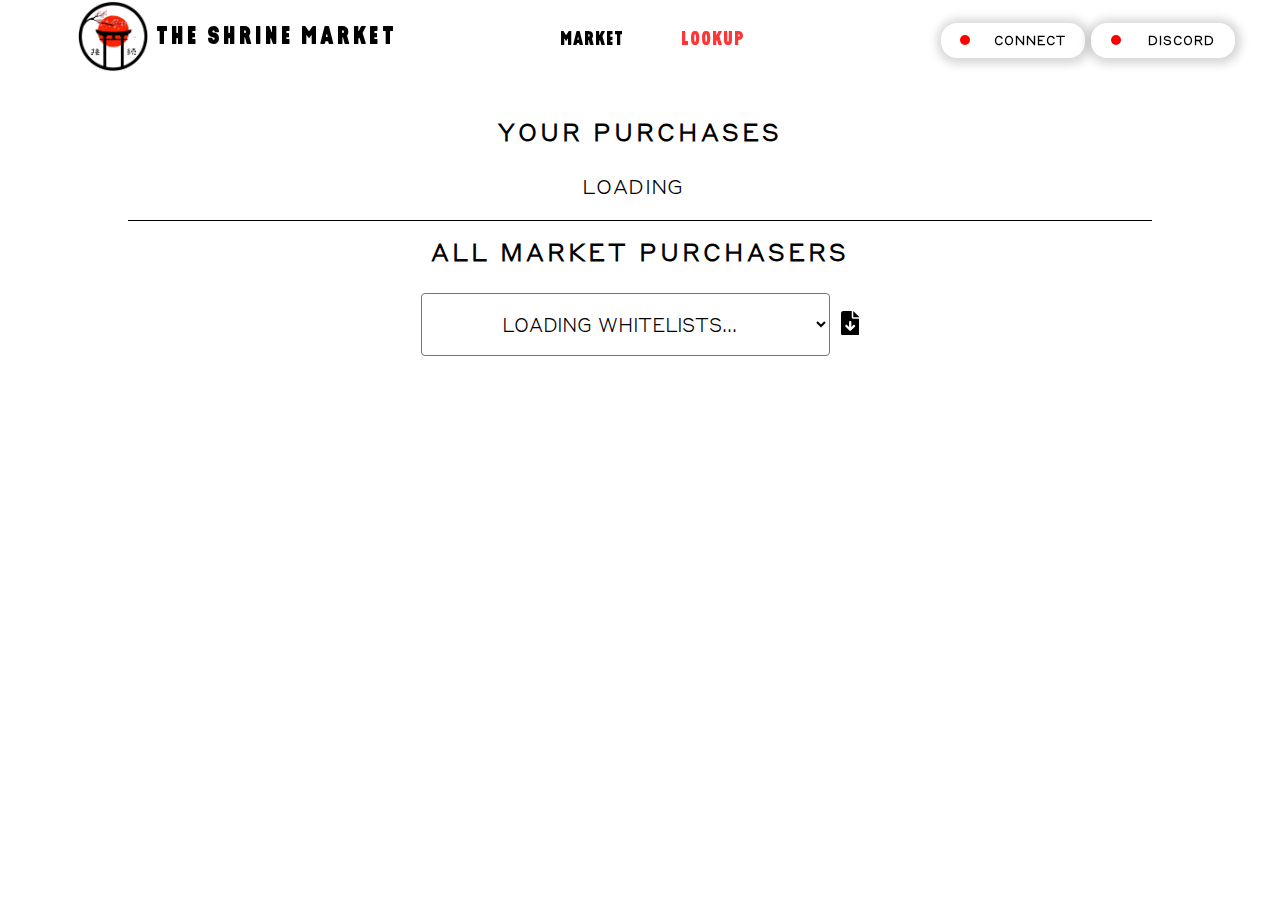
<file: lookup.html>
<!DOCTYPE html>
<html data-wf-page="611d0d9b752438d09b44e08e" data-wf-site="611d0d9b752438eba744e08d">

<head>
   <meta charset="utf-8">
   <title>SHRINE | Lookup</title>
   <meta content="Spend $SHRINE on listings curated by the team at THE SHRINE!" name="description">
   <meta content="SHRINE | Lookup" property="og:title">
   <meta content="Spend $SHRINE on listings curated by the team at THE SHRINE!" property="og:description">
   <meta content="SHRINE | Lookup" property="twitter:title">
   <meta content="Spend $SHRINE on listings curated by the team at THE SHRINE!" property="twitter:description">
   <meta property="og:type" content="website">
   <meta property="og:image" content="https://github.com/saintmaxi/shrine-market-dev/blob/main/images/tabicon.png?raw=true">
   <meta property="og:image:width" content="300">
   <meta property="og:image:height" content="300">
   <meta name="twitter:image" content="https://github.com/saintmaxi/shrine-market-dev/blob/main/images/tabicon.png?raw=true" />
   <meta content="width=device-width, initial-scale=1" name="viewport">
   <meta content="Webflow" name="generator">
   <link href="css/shrine-market.css" rel="stylesheet" type="text/css">
   <link href="css/normalize.css" rel="stylesheet" type="text/css">
   <link href="css/index.css" rel="stylesheet" type="text/css">
   <link href="css/market.css" rel="stylesheet" type="text/css">
   <link href="css/lookup.css" rel="stylesheet" type="text/css">
   <link href="css/heaven.css" rel="stylesheet" type="text/css">
   <script
      type="text/javascript">!function (o, c) { var n = c.documentElement, t = " w-mod-"; n.className += t + "js", ("ontouchstart" in o || o.DocumentTouch && c instanceof DocumentTouch) && (n.className += t + "touch") }(window, document);</script>
   <link href="https://github.com/saintmaxi/shrine-market-dev/blob/main/images/tabicon.png?raw=true" rel="shortcut icon" type="image/x-icon">
   <link href="https://github.com/saintmaxi/shrine-market-dev/blob/main/images/tabicon.png?raw=true" rel="apple-touch-icon">
</head>

<body class="body">
   <div id="top">
      <div id="title-section" class="header">
         <div id="title">
            <img src="./images/tabicon.png">
            <a href="./index.html" class="title-link">THE SHRINE<span class="hide-on-mobile"> MARKET</span></a>
         </div>
      </div>
      <div id="header" class="header hide-on-mobile">
         <div class="header-menu">
            <a href="./index.html" class="link">
               MARKET
            </a>
         </div>
         <div class="header-menu">
            <a href="./lookup.html" class="link active">
               LOOKUP
            </a>
         </div>
         <div class="header-menu hidden" id="workshop">
            <a href="./workshop.html" class="link">
               WORKSHOP
            </a>
         </div>
      </div>
      <div id="desktop-wallet-connect-div">
         <button class="button hide-on-mobile clickable" id="account" href="#" onclick=connect()>
            <div class="connect-status"></div>
            <span id="account-text">CONNECT</span>
         </button>
         <button class="button hide-on-mobile" id="discord" onclick="promptForDiscord()">
            <div class="connect-status"></div>
            <span id="discord-text">DISCORD</span>
         </button>
      </div>
      <div id="mobile-wallet-connect-div" class="hide-on-desktop">
         <button id="mobile-account" href="#" class="button" onclick=connect()>
            <div class="connect-status"></div>
            <span id="mobile-account-text">CONNECT</span>
         </button>
         <button class="button" id="discord-mobile" onclick="promptForDiscord()">
            <div class="connect-status"></div>
            <span id="discord-text-mobile">DISCORD</span>
         </button>
         <button id="navbar" href="#" class="button" onclick="toggleMenu()"></button>
      </div>
      <div id="expand-container">
         <div id="mobile-nav-menu" class="collapsed">
            <div id="header" class="header hide-on-desktop">
               <div class="header-menu">
                  <a href="./index.html" class="link">
                     MARKET
                  </a>
               </div>
               <div class="header-menu">
                  <a href="./lookup.html" class="link active">
                     LOOKUP
                  </a>
               </div>
               <div class="header-menu hidden" id="workshop-mobile">
                  <a href="./workshop.html" class="link">
                     WORKSHOP
                  </a>
               </div>
            </div>
            <div class="hide-on-desktop" id="socials">
               <a href="https://www.twitter.com/HakiNFT" target="_blank" class="link w-inline-block">
                  <img src="images/twitter-white.png" loading="lazy" alt="">
               </a>
               <a href="https://discord.gg/theshrine" target="_blank" class="link w-inline-block">
                  <img src="images/dc-black.png" loading="lazy" alt="">
               </a>
               <a href="https://www.instagram.com/hakinft" target="_blank" class="link w-inline-block">
                  <img src="images/insta.png" loading="lazy" alt="">
               </a>
               <a href="https://opensea.io/collection/hakinft-io" target="_blank" class="link w-inline-block">
                  <img src="images/os-black.png" loading="lazy" alt="" style="background-color: white;border-radius: 50%;">
               </a>
               <a href="https://etherscan.io/address/0x7887f40763ace5f0e8320181fd5b42776d35b1ff" target="_blank" class="link w-inline-block">
                  <img class="etherscan" src="images/etherscan-black.png" loading="lazy" alt="" style="border-radius: 50%;">
               </a>
            </div>
         </div>
      </div>
   </div>
</div>
   <div id="lookup-wrapper" class="section body-section body-1 wf-section">
      <div id="lookup" class="container w-container"  style="text-align: center;">
            <div id="lookup-container">
               <div class="lookup-div">
                  <h2>YOUR PURCHASES</h2>
                  <div id="your-wl-spots">
                     LOADING<span class="one">.</span><span class="two">.</span><span class="three">.</span>
                  </div>
                  <h2 id="market-allocation">ALL MARKET PURCHASERS</h2>
                  <div id="select-wrapper">
                     <select id="listing-select" onchange="selectListing(this.value)">
                        <option disabled selected value="">
                           LOADING WHITELISTS<span class="one">.</span><span class="two">.</span><span class="three">.</span>
                        </option>
                     </select>
                     <a href="#" id="download-link" onclick="download()">
                        <svg id="download-button" xmlns="http://www.w3.org/2000/svg" viewBox="0 0 384 512"><!--! Font Awesome Pro 6.1.1 by @fontawesome - https://fontawesome.com License - https://fontawesome.com/license (Commercial License) Copyright 2022 Fonticons, Inc. --><path fill="black" d="M384 128h-128V0L384 128zM256 160H384v304c0 26.51-21.49 48-48 48h-288C21.49 512 0 490.5 0 464v-416C0 21.49 21.49 0 48 0H224l.0039 128C224 145.7 238.3 160 256 160zM255 295L216 334.1V232c0-13.25-10.75-24-24-24S168 218.8 168 232v102.1L128.1 295C124.3 290.3 118.2 288 112 288S99.72 290.3 95.03 295c-9.375 9.375-9.375 24.56 0 33.94l80 80c9.375 9.375 24.56 9.375 33.94 0l80-80c9.375-9.375 9.375-24.56 0-33.94S264.4 285.7 255 295z"/></svg>
                        
                     </a>
                  </div>
                  <div id="wl-section" class="hidden">
                     LOADING<span class="one">.</span><span class="two">.</span><span class="three">.</span>
                  </div>
               </div>
            </div>
      </div>
   </div>
   <!-- <img src="images/shrine-bg-mobile.png" loading="lazy" alt="" class="banner-img fixed-banner hide-on-desktop"> -->
   <!-- <img src="images/shrine-bg-desktop.png" loading="lazy" alt="" class="banner-img fixed-banner hide-on-mobile"> -->
   <div id="pending-transactions"></div>
   <!-- <div class="hide-on-mobile" id="bottom-socials">
      <a href="https://www.twitter.com/HakiNFT" target="_blank" class="link w-inline-block">
         <img src="images/twitter-white.png" loading="lazy" alt="">
      </a>
      <a href="https://discord.gg/theshrine" target="_blank" class="link w-inline-block">
         <img src="images/dc-black.png" loading="lazy" alt="">
      </a>
      <a href="https://www.instagram.com/hakinft" target="_blank" class="link w-inline-block">
         <img src="images/insta.png" loading="lazy" alt="">
      </a>
      <a href="https://opensea.io/collection/hakinft-io" target="_blank" class="link w-inline-block">
         <img src="images/os-black.png" loading="lazy" alt="" style="background-color: white;border-radius: 50%;">
      </a>
      <a href="https://etherscan.io/address/0x7887f40763ace5f0e8320181fd5b42776d35b1ff" target="_blank" class="link w-inline-block">
         <img class="etherscan" src="images/etherscan-black.png" loading="lazy" alt="" style="border-radius: 50%;">
      </a>
   </div> -->
   <script src="https://d3e54v103j8qbb.cloudfront.net/js/jquery-3.5.1.min.dc5e7f18c8.js?site=611d0d9b752438eba744e08d"
      type="text/javascript" integrity="sha256-9/aliU8dGd2tb6OSsuzixeV4y/faTqgFtohetphbbj0="
      crossorigin="anonymous"></script>
   <script type="application/javascript" src="https://cdn-cors.ethers.io/lib/ethers-5.5.1.umd.min.js"></script>
   <link href="css/webflow.css" rel="stylesheet" type="text/css">
   <script src="./scripts/utils.js"></script>
   <script src="./scripts/lookupEthers.js"></script>
</body>

</html>
</file>
<file: css/shrine-market.css>
@font-face {  
	font-family: 'MSB';
	src: URL('./MSBee-Light.woff2') format('truetype');
}  

@font-face {  
	font-family: 'KFA';
	src: URL('./KranaFat-A.woff2') format('truetype');
}  

.connect-status {
	height: 25px;
	width: 25px;
	background-color: red;
	border-radius: 50%;
	display: inline-block;
}

select {
	border-radius: 4px;
	font-size: 2vw !important;
	border-style: solid;
	background-color: white;
	color: black !important;
	/* border: 1px solid black; */
	min-width: 35%;
}

a.active {
	color: #FF3635 !important;
}

#clear-cache {
	margin-left: .5vw;
	height: 1.5vw;
}

#clear-cache:hover {
	cursor: pointer;
	opacity: .6;
}

html, body {
	overscroll-behavior: none;
	font-family: 'MSB', monospace;
	margin: 0;
	width: 100%;
	height: 100%;	
}

.token-icon {
	display: inline;
	width: 1.8vw !important;
}

.hidden {
	display: none !important;
}

.banner-img {
	width: 100%;
	height: 100%;
}

.fixed-banner{
	position:fixed;
    bottom:0px;
    z-index: -1;
	filter: brightness(.9);
    -webkit-filter: brightness(.9);
}

h1, h2 {
	letter-spacing: 3px;
}

h1 {
	font-family: "MSB", monospace;
	color: white;
	font-weight: 600;
	font-size: 3vw !important;
	line-height: 3vw !important;
}

p {
	font-size: 1.4vw !important;
	line-height: 1.7vw !important;
}

#desktop-wallet-connect-div {
	display: flex;
	justify-content: space-between;
	align-items: center;
	width: 23%;
	margin-left: 5%;
}

#desktop-wallet-connect-div button {
	width: 49%;
	font-size: 1vw;
	letter-spacing: 1px;
}

#discord-img {
	height: 1.8vw;
}

#edit-img {
	height: 1.4vw;
}

.connect-status {
	height: 10px;
	width: 10px;
	background-color: red;
	border-radius: 50%;
	display: inline-block;
  }

#account, #discord, #mobile-account, #discord-mobile {
    border-radius: 16px;
	text-align: center;
	background-color: white !important;
	color: black !important;
    box-shadow: 1px 1px 10px 5px rgba(0,0,0,.16);
}

#account:hover, #discord:hover {
    background-color: rgb(174, 171, 171);
    color: #BF0C00 !important;
}

#discord, #account, #mobile-account, #discord-mobile {
	display: flex;
	flex-direction: row;
	justify-content: space-around;
	align-items: center;
  }

#discord.success .connect-status, #discord-mobile.success .connect-status {
    background-color: rgb(49, 219, 49) !important;
}

#discord.failure .connect-status, #discord-mobile.failure .connect-status {
    background-color: red !important;
}

.button.loading, .button.connect {
	background-color: #FF3635 !important;
	color: white !important;
}

#account.connected:hover, #mobile-account.connected:hover {
	background-color: white !important;
	color: black !important;
	cursor: default;
}

#account.connected .connect-status, #mobile-account.connected .connect-status {
    background-color: rgb(49, 219, 49) !important;
	cursor: default;
}

.button.loading:hover {
	background-color: #FF3635 !important;
	color: white !important;
}

.button.connect:hover {
	background-color: #FF3635 !important;
	color: white !important;
	cursor: pointer;
}

.body {
    background-color: #100C08;
	font-family: "MSB", monospace;
	background-size: auto;
	background-repeat: repeat;
	cursor: default !important;
}

.header {
	padding-top: 40px;
	padding-bottom: 40px
}

.hide-on-desktop {
	display: none !important;
}

.section {
	padding-top: 50px;
	padding-bottom: 50px !important;
	background-position: 0 0;
	background-size: 500px

}

.section.footer {
	padding-top: 10px;
	padding-bottom: 10px;
	background-position: 100% 50%;
	background-size: cover;
	background-repeat: no-repeat;
}

.footer-section {
	margin: auto;
	padding: 5px;
	width: 100%;
	text-align: center;
}

.center-div {
	display: -webkit-box;
	display: -webkit-flex;
	display: -ms-flexbox;
	display: flex;
	margin-bottom: 50px;
	-webkit-box-orient: vertical;
	-webkit-box-direction: normal;
	-webkit-flex-direction: column;
	-ms-flex-direction: column;
	flex-direction: column;
	-webkit-box-pack: center;
	-webkit-justify-content: center;
	-ms-flex-pack: center;
	justify-content: center;
	-webkit-box-align: center;
	-webkit-align-items: center;
	-ms-flex-align: center;
	align-items: center
}

.button {
	border-radius: 4px;
	touch-action: manipulation;
	background-color: #FF3635 !important;
	color: white !important;
	font-size: 1vw;
	line-height: 1.7vw;
	padding: .5vw;
	font-family: "MSB", monospace;
	font-weight: bolder;
}

.link {
	color: white;
	text-decoration: none;
}

.title-link {
    color: black !important;
	text-decoration: none
}

.title-link:hover {
	color: #FF3635 !important;
}

.button:hover {
	background-color: rgb(240, 86, 75) !important;
	color: white !important;
}

.link:hover {
	color: #FF3635;
}

.section-title{
	font-size:  2.3vw;
	text-align: center;
}

h2 {
	font-size:  1.9vw;
	line-height:  1.9vw;
}

h4 {
	font-size:  1.4vw;
	line-height:  1.8vw;
}

h5 {
	font-size:  1vw !important;
	line-height:  1.3vw !important;
}

.banner-img {
	width: 100%;
}

#pending-transactions {
    text-align: center;
    min-width: 20%;
    position: fixed;
    bottom: 20px;
    left: 20px;
    z-index: 99999999;
  }
  
.loading-div {
    cursor: pointer;
    width: 100%;
    text-decoration: none;
    height: 5%;
    background-color: white;
    color: black;
    font-size: 1.2vw;
    line-height: 1.5vw;
    padding: 20px;
    text-align: center;
	/* border: 1px solid white; */
	font-family: "MSB";
	border-radius: 8px;
    box-shadow: 1px 1px 10px 9px rgba(0,0,0,.16);
}

.etherscan-link {
    text-decoration: none;
}


#loading-popup {
    /* border: solid 1px black; */
    background-color: white;
    padding:5vw;
    z-index: 99999;
    position:fixed;
    top:50%;
    left: 50%;
    transform: translate(-50%, -50%);
    box-shadow: 1px 1px 10px 5px rgba(0,0,0,.16);
    width: 33vw;
    text-align: center;
	border-radius: 8px;
    box-shadow: 1px 1px 10px 9px rgba(0,0,0,.16);
}

#error-popup, #status-popup, #discord-popup, #info-popup {
	border-radius: 8px;
	background-color: white;
    z-index: 99999;
    position:fixed;
    top:50%;
    left: 50%;
    transform: translate(-50%, -50%);
    width: 53vw;
    height: 35vh;
    /* border: solid 1px black; */
    text-align: center;
    box-shadow: 0 0 5000px 5000px rgba(0,0,0,0.88);
}

#info-popup {
	height: initial;
	width: initial;
    min-width: 75vw;
    min-height: 30vh;
	display: flex;
	flex-direction: row;
	align-items: flex-start;
	justify-content: space-around;
}

#info-popup #info-image-wrapper {
	width: 40%;
}

#info-image-wrapper img {
	width: 100%;
	border-top-left-radius: 8px;
	border-bottom-left-radius: 8px;
}

#info-popup #listing-info {
	width: 60%;
	position: relative;
}

#info-popup #listing-info h1 {
	font-family: "KFA";
}

#info-popup #close-div {
	width: 100%;
	text-align: right;
	padding-right: .5vw;
	padding-top: 1vw;
}


#info-popup #close {
    background-color: rgb(124, 121, 121);
	border-radius: 50%;
    box-shadow: 1px 1px 10px 5px rgba(0,0,0,.16);
	width: 7%;
}

#info-popup #close:hover {
	cursor: pointer;
	color: #f04f49;
	opacity: .8;
}

#info-popup #listing-description {
	max-height: 20vh;
	overflow-y: scroll;
	padding: 1vw;
}

#error-popup button {
	width: 50%;
}

#discord-popup {
    height: 50vh;
}

#error-popup p, #status-popup p, #discord-popup p {
    width: 90%;
    font-size: 2.5vw !important;
    line-height: 2.7vw !important;
    position: absolute;
	color: black;
    top: 50%;
    left: 50%;
	padding: 1vw;
    transform: translate(-50%, -50%);
    text-align: center;
	font-family: "MSB", monospace;
}


#discord-popup p {
	position: initial;
	top: initial;
	left: initial;
	transform: none;
	width: 95%;
	margin: auto;
	padding-bottom: 0;
}
  
  #discord-popup #content {
	width: 100%;
	font-size: 2vw;
	line-height: 2vw;
	position: absolute;
	color: black;
	top: 50%;
	left: 50%;
	width: 90%;
	transform: translate(-50%, -50%);
  }
  
  #discord-popup #content input {
	text-align: center;
	width: 80%;
  }
  
  #discord-popup #content button {
	margin: auto;
	margin-top: 3%;
	width: 80%;
  }


@keyframes blinker {
    50% {
      opacity: 0;
    }
}

.blinking {
    animation: blinker 1.6s linear infinite;
}

.success {
    background-color: rgb(49, 219, 49) !important;
	color: black !important;
}

.failure {
    background-color: #F72119 !important;
}

#block-screen, #block-screen-error, #block-screen-status, #block-screen-approval, #block-screen-loading, #block-screen-discord, #block-screen-info {
    z-index: 9998;
    width: 100vw;
    opacity: 0;
    position: absolute;
    top: 0;
}

@media screen and (max-width: 1000px) {
	.footer-section {
		margin: auto;
		padding: 5px;
		width: 100%;
		text-align: center;
	}
}

.mint-container {
	text-align: center;
}

.box {
	/* border-style: solid; */
	/* border-color: black; */
	/* border-radius: 20px; */
	/* border-width: .5vw; */
    box-shadow: 1px 1px 10px 9px rgba(0,0,0,.16);
	padding: 20px;
    background-color: #100C08;
	opacity: .94;
	backdrop-filter: blur(4px);
    -webkit-backdrop-filter: blur(4px);
}

.box2 {
	background-color: rgba(95, 92, 92, 0.336);
}

.box3 {
	background-color: rgba(95, 92, 92, 0.336);
	padding: 50px;
	border-style: solid;
	border-color: white;
	border-radius: 2px;
	min-height: 60vh;
}

@media screen and (max-width:991px) {

	#info-popup #listing-info h2 {
		font-family: "KFA";
		font-size: 5.4vh;
		line-height: 5.4vh;
		margin-top: 10px;
		margin-bottom: 10px;
	}

	#info-popup h3 {
		margin-top: 10px;
	}

	#info-popup {
		height: initial;
		min-height: 30vh;
		max-height: 90vh;
		display: flex;
		flex-direction: column;
		align-items: space-around;
		justify-content: center;
		text-align: center;
	}

	#info-popup #close {
		position: absolute;
		top: 2.5%;
		right: 4%;
		width: 12%;
	}
	
	#info-popup #info-image-wrapper {
		width: 100%;
	}

	#info-popup img {
		width: 100%;
		border-radius: 0;
		border-top-left-radius: 8px;
		border-top-right-radius: 8px;
	}
	
	#info-popup #listing-info {
		width: 95%;
		margin: auto;
		max-height: 45vh;
		overflow-y: scroll;
	}

	#info-popup #listing-description {
		max-height: initial;
		overflow-y: initial;
		padding-top: 0 !important;
	}

	#error-popup button {
		width: 90%;
	}

	#discord-mobile {
		display: flex;
		flex-direction: row;
		align-items: center;
		justify-content: space-around;
	}

	.token-icon {
		display: inline;
		width: 2.8vh !important;
	}

	.box {
		border-width: 5px;
	}

	.section {
		padding-top: 0px;
		padding-bottom: 15px !important;
	}


    .section-title {
        font-size: 3vh;
        text-align: center;
    }

	h2 {
		font-size:  3.4vh;
		line-height: 3.4vh;
	}

	h3 {
		font-size:  2.4vh !important;
		line-height:  2.9vh !important;
	}

	h4 {
		font-size:  2vh;
		line-height:  2.4vh;
	}

	h5 {
		font-size:  1.8vh !important;
		line-height:  2vh !important;
	}

	.button {
		font-size: 2.3vh;
		line-height: 2.8vh ;	
		padding: 5px;
		border-width: 1px;
		min-height: 7vh;
	}

	p {
		font-size: 2.8vh !important;
		line-height: 3.1vh !important;
		margin: 0 !important;
		padding: 10px !important;
	}

	.hide-on-mobile {
        display: none !important;
    }

	.hide-on-desktop {
		display: block !important;
	}

	#about {
		padding: 0;
	}

	.header {
		padding-top: 10px;
		padding-right: 40px;
		padding-left: 40px
	}

	.header-menu {
		font-size: 2.5vh;
		margin: 5px;
	}

	.box3 {
		margin-top: 15vh;
		width: 100%;
		position: relative;
		background-color: rgba(95, 92, 92, 0.336);
		padding: 50px;
		min-height: 40vh;
	}

	#pending-transactions {
        min-width: 85%;
        position: fixed;
        bottom: 20px;
        left: 50%;
        transform: translate(-50%, 0);
      }
    
      .loading-div {
        font-size: 4vw !important;
        line-height: 4.6vw !important;
		border-width: 1px;
      }

	  #loading-popup {
        width: 75vw;
		border-width: 1px;
		bottom: 3vh;
    }

	h1 {
		font-size: 5.4vh !important;
		line-height: 5.4vh !important;
	}

    #error-popup, #status-popup, #discord-popup {
        width: 75vw;
        height: 20vh;
		border-width: 1px;
    }

	#discord-popup {
		height: 45vh;
	  }

	#info-popup {
		width: 85vw;
        min-height: 20vh;
	}

    #error-popup p, #status-popup p {
        font-size: 4vw !important;
		line-height: 4.2vw !important;
		width: 80%;
    }

	#discord-popup p {
		padding: 0;
		font-size: 3vh !important;
		line-height: 3vh !important;
		margin: auto !important;
		margin-bottom: 3%;
	  }
	
	  #discord-popup #content input {
		border-width: 2px;
		font-size: 4vw;
		line-height: 4vw;
		width: 90%;
	  }

	  #discord-popup #content button {
		margin-top: 7%;
		width: 90%;
  }

}

@media screen and (max-width:767px) {

	#clear-cache {
		height: 2.5vh;
		margin-left: 10px;
	}

	.header {
		padding-right: 20px;
		padding-left: 20px
	}

	select {
		border-width: 1px;
		font-size: 3vh !important;
		width: 90%;
	}

	#discord-img {
		height: 3.3vh;
	}

	#edit-img {
		height: 2.3vh;
	}
}

@media screen and (max-width:479px) {
	.header {
		padding-bottom: 20px
	}
	.button.connect-button {
		margin-top: 0
	}
}

@media screen and (min-width:2000px) {
	.connect-status {
		height: 15px;
		width: 15px;
		background-color: red;
		border-radius: 50%;
		display: inline-block;
	}
}

.mint-section {
	padding-top: 50px;
}

#top {
	padding-bottom: 0px;
	padding-top: 0px;
}

#about {
	z-index: 4;
}
</file>
<file: css/index.css>
:root {
    --main-bg-color: #447CFC;
  }

@font-face {  
	font-family: 'KFA';
	src: URL('./KranaFat-A.woff2') format('truetype');
}  

@keyframes blinker {
    50% {
      opacity: 0;
    }
}

#models {
    text-align: center;
    margin-top: 9vh;
    padding: 0 !important;
    border-top: solid white 1px;
    border-bottom: solid white 1px;
}

#models img {
    width: 33.1vw;
}

/* start header/navbar styling */

#top  {
    z-index: 9999;
    width: 100%;
    /* opacity: .95; */
    display: flex;
    flex-direction: row;
    justify-content: center;
    color: white !important;
    background-color: rgba(255, 255, 255, 0.955);
    backdrop-filter: blur(4px);
    -webkit-backdrop-filter: blur(4px);
    height: 9vh;
	font-family: 'MSB', sans-serif;
    /* border-bottom: solid 1px black; */
}

#project-name {
    color: black;
}

#header, #title-section {
    margin: 0;
    padding: 0;
}

#title-section {
    display: flex;
    flex-direction: row;
    justify-content: center;
    align-items: center;
    width: 30%;
    font-size: 2vw;
    line-height: 2vw;
    text-align: center;
}

#title {
    width: 100%;
    letter-spacing: 3px;
    font-family: "KFA";
}

#title img {
    height: 8vh;
    margin-bottom: 1vh;

}

#header {
    width: 35%;
    display: flex;
    flex-direction: row;
    justify-content: center;
    align-items: center;
    font-size: 2vw;
    line-height: 2vw;
}

.header-menu {
	font-size: 1.5vw;
    line-height: 1.5vw;
    letter-spacing: 1px;
    width: 25%;
    margin: 1%;
    text-align: center;
    font-family: "KFA";
}

.header-menu a {
    color: black;
}

#socials {
    display: flex;
    flex-direction: row;
    align-items: center;
    justify-content: center;
    width: 15%;
    padding: .5%;
}

#socials a {
    width: 20%;
    margin: 1%;
}

#socials a:hover {
    opacity: .8;
}

#logo-img {
    width: 20%;
}

#logo-img img {
    border: .5vw black solid;
    border-radius: 50%;
}

#logo-img:hover {
    opacity: .8;
}

/* end header/navbar styling */

/* mint section */

.mint-img {
    width: 20%;
    border: .5vw black solid;
    border-radius: 20px;
}

/* start about section styling */

#roadmap {
    -webkit-animation: bounce 1.3s infinite;
    animation: bounce 1.3s infinite;
    color: black !important;
}

.down-arrow {
    width: 3vw;
}

@-webkit-keyframes bounce {
    0% { transform: translateY(0);} 
   50% {transform: translateY(-5px);} 
   100% { transform: translateY(0);} 
}
  
@keyframes bounce {
    0% { transform: translateY(0);} 
   50% {transform: translateY(-5px);} 
   100% { transform: translateY(0);} 
}

.left-number, .right-number {
    position: absolute;
    text-align: center;
    top: 20px;
    font-size: 3vw;
    line-height: 3vw;
}

.left-number {
    left: 20px;
}

.right-number {
    right: 20px;
}

#about {
    padding: 30px;
    text-align:center;
    display: flex;
    flex-direction: row;
    justify-content: center;
    align-items: center;
    position: relative;
}

#about-text-desktop-1 {
    text-align: left;
    border-top: 1px solid white;
    width: 75%;
    margin-right:6%
}

#about-text-desktop-2 {
    text-align: left;
    border-top: 1px solid white;
    width: 64%;
    margin-left:6%
}

#about-gif {
    width: 30%;
}

#wc-gif {
    border: 1px white solid;
}

#about h2 {
    font-size: 2.5vw;
    line-height: 2.5vw;
    margin-top: 15px;
    margin-bottom: 15px;
}

/* end about section styling */

#bottom-socials {
    width: 20%;
    margin: auto;
    padding: 1vw;
    display: flex;
    flex-direction: row;
    justify-content: space-evenly;
}

#bottom-socials a {
    width: 3vw;
    height: 3vw;
}

@media screen and (max-width: 991px) {

    #models {
        margin-top: 0;
        margin-bottom: 20px;
    }

    #models img {
        width: 100vw;
    }

    .left-number, .right-number {
        display: none;
    }

    .down-arrow {
        width: 3vh;
    }

    /* start header-navbar styling */

    #top {
        display: initial;
    }

    .w-container {
        width: 90%;
    }

    #title-section {
        width: 100%;
        border-right: none;
        font-size: 5vh;
        line-height: 5vh;
        background-color: rgba(255, 255, 255, 0.955);
        margin: 0;
        padding: 1%;
        backdrop-filter: blur(10px);
        -webkit-backdrop-filter: blur(10px);
    }

    #title img {
        width: 15%;
    }

    #socials {
        text-align: center;
        display: flex;
        flex-direction: row;
        align-items: center;
        justify-content: center;
        width: 100%;
    }

    #socials a {
        width: 10%;
    }

    #logo-img {
        width: 20%;
    }

    #logo-img img {
        border-width: 5px;
    }
    
    #title {
        width: 100%;
        letter-spacing: 3px;
        text-align: center;
    }

    #header {
        width: 100%;
        border-left: none;
        display: flex;
        flex-direction: row;
        justify-content: center;
        align-items: center;
        margin: 0;
        padding-top: 5px;
        padding-bottom: 5px;
    }

    /* Mobile Navbar animations */
      

    #expand-container {
        overflow: hidden;
    }
    
    #mobile-nav-menu {
        margin-top: -100%;
        transition: all 0.4s;
        background-color: white;
        /* border-bottom: solid 1px black; */
    }
    
    #mobile-nav-menu.expanded {
        backdrop-filter: blur(10px);
        -webkit-backdrop-filter: blur(10px);

        margin-top: 0;
    }


    @-webkit-keyframes slide-in {
        100% {
          -webkit-transform: translateY(0%);
          transform: translateY(0%)
        }
    }

    @-webkit-keyframes slide-out {
        100% {
          -webkit-transform: translateY(-100%);
          transform: translateY(-100%)
        }
    }

    @keyframes slide-in {
        100% {
            transform: translateY(0%)
        }
    }

    @keyframes slide-out {
        100% {
            transform: translateY(-100%)
        }
    }

    .expanded {
        backdrop-filter: blur(10px);
        -webkit-backdrop-filter: blur(10px);
        opacity: 1;
        animation: slide-in 1s linear;
        -webkit-animation-name: slide-in;
        -webkit-animation-duration: 1s;
        -webkit-animation-iteration-count: 1;
        -webkit-animation-timing-function: linear;
        -webkit-animation-fill-mode: forwards;
    }

    .collapsed {
        backdrop-filter: blur(10px);
        -webkit-backdrop-filter: blur(10px);
        animation: slide-out 1s linear;
        -webkit-animation-name: slide-out;
        -webkit-animation-duration: 1s;
        -webkit-animation-iteration-count: 1;
        -webkit-animation-timing-function: linear;
        -webkit-animation-fill-mode: forwards;
    }

    /* end mobile navbar animations*/

    .header-menu {
        font-size: 4vh;
        line-height: 7.5vh;
        width: 50%;
        margin: auto;
        text-align: center;
    }

    .header-menu a {
        margin-top: 5px;
        margin-bottom: 5px;
    }

    #navbar {
        touch-action: manipulation;
        width: 10%;
        background-color: white !important;
        background-image: url("../images/burger.png");
        background-size: 100% 100%;
        box-shadow: 1px 1px 10px 5px rgba(0,0,0,.16);
    }

    #mobile-wallet-connect-div {
        display: flex !important;
        flex-direction: row;
        align-items: center;
        justify-content: space-evenly;
        background-color: white;
        text-align: center;
        padding-top: 5px;
        padding-bottom: 10px;
        backdrop-filter: blur(10px);
        -webkit-backdrop-filter: blur(10px);
    }

    .border-bottom-black {
        border-bottom: solid 1px black;
    }

    #mobile-wallet-connect-div .button {
        min-height: 6vh;
    }

    #mobile-account, #discord-mobile {
        width: 40%;
    }

    /* end header/navbar styling */

    /* start about section styling */

    #about {
        display: block;
        padding: 10px;
        border-bottom: solid white 1px;
    }

    #about h1 {
        font-size: 3.5vh !important;
        margin-left: 0 !important;
        margin-right: 0 !important;
        margin-top: 0 !important;
        margin-bottom: 20px;
    }

    #about p {
        padding-left: 0 !important;
        padding-right: 0 !important;
        font-size: 18px !important;
        line-height: 18px !important;
    }
    
    #about-text-mobile {
        width: 95%;
        margin-left: 2.5%;
        margin-right:2.5%;
        text-align: left;
    }
    
    #about-gif {
        width: 100%;
    }

    #wc-gif {
        border-width: 1px;
    }

    /* end about section styling */


    p {
        padding: 20px;
        margin: 0;
        font-size: 20px;
    }

    .section-title {
        font-size: 3vh;
        text-align: center;
    }

    .body-heading {
        text-align: center;
        margin: 0;
        margin-top: 10px;
    }

    #about-info {
        font-size: 2.8vh !important;
        line-height: 3.3vh !important;
    }

    #bottom-socials {
        width: 95%;
        padding: 2vh;
    }

    #bottom-socials a {
        width: 7vh;
        height: 7vh;
    }

    #copyright-div {
        padding: 10px;
        font-size: 2.8vh !important;
		line-height: 3.1vh !important;
    }

}
</file>
<file: css/market.css>
@font-face {  
	font-family: 'MSB';
	src: URL('./MSBee-Light.woff2') format('truetype');
}  

#shrine-div {
    display: flex;
    flex-direction: row;
    justify-content: space-around;
    align-items: center;
    margin: auto;
    width: 70%;
    font-family: "KFA";
    font-size: 1.4vw;
    line-height: 1.4vw;
    box-shadow: 1px 1px 10px 9px rgba(0,0,0,.16);
	border-radius: 8px;
    text-align: center;
    padding: 1vw;
}

#shrine-container {
    padding-top: 20px;
    padding-bottom: 0 !important;
}

.shrine-container {
	border-radius: 10px;
    display: flex;
    flex-direction: row;
    justify-content: space-around;
    align-items: center;
    box-shadow: 1px 1px 10px 4px rgba(0,0,0,.16);
}

#claim-button {
    border-top-right-radius: 10px;
    border-bottom-right-radius: 10px;
}

#claim-button:hover {
    background-color: rgb(209, 203, 203) !important;
}

.shrine-container:nth-child(1) {
    background-color: #D5616E;
    width: 28%;
}

.shrine-container:nth-child(2) {
    justify-content: space-between;
    background-color: #8898B0;
    width: 40%;
}

.shrine-container:nth-child(2) button {
    height: 100%;
}

.shrine-container:nth-child(3) {
    background-color: #EFF2F2;
    width: 28%;
}

.shrine-container:nth-child(1) img {
    width: 30%;
}

.shrine-container:nth-child(2) img {
    width: 20.39%;
}

.shrine-container:nth-child(3) img {
    width: 30%;
}

.shrine-text {
    width: 60%;
}

.token-balance-float {
    position: fixed;
    right: 30px;
    bottom: 30px;
    font-size: 1vw;
    z-index: 10;
    display: flex;
    align-items: center;
    padding: 15px;
    background-color: rgba(255, 255, 255, 0.955);
    color: black;
    /* border: 1px solid white; */
    height: 6vh;
	font-family: "MSB";
	border-radius: 8px;
    box-shadow: 1px 1px 10px 5px rgba(0,0,0,.16);
  }

  #market-section {
      padding-bottom: calc(1.5vw + 150px) !important;
  }

/* Onboarding section */

#onboarding-section {
    background-color: #BF0C00;
    height: 9vh;
    display: flex;
    flex-direction: row;
    align-items: center;
    justify-content: space-between;
    padding-left: 3%;
    padding-right: 3%;
}

#onboarding-section p {
    color: white;
    margin-bottom: 0 !important;
}

#warning {
    width: 2vw;
}

.onboarding-wrapper {
    display: flex;
    flex-direction: row;
    justify-content: center;
}

.onboarding {
    width: 12%;
    display: inline-block;
    margin: 0;
    margin-top: 1vw;
    margin-bottom: 1vw;
}

.onboarding button {
    background-color: white;
    color: black;
    display: inline;
    width: 90%;
}

.onboarding h1 {
    margin: 0;
}

#approval {
    width: 28%;
    display: flex;
    flex-direction: row;
    justify-content: space-around;
    align-items: center;
}

#approval button {
    width: 48%;
    background-color: white !important;
    color: black !important;
}

#approval button:hover {
    background-color: rgb(209, 203, 203) !important;
    color: black !important;
}

/* end onboarding section */

#selector-div button.active {
    /* border-bottom: 1px solid white; */
    color: #BF0C00 !important;
    background-color: rgba(237, 236, 236, 0.81) !important;
}

#selector-div {
    width: 90%;
    margin-left: 5%;
    text-align: left;
}

#selector-div button {
    font-size: 1.5vw;
    letter-spacing: 3px;
    line-height: 1.5vw;
    border-radius: 16px;
    padding: .7vw;
    /* border: solid 1px black; */
    width: 13%;
    margin-left: .5%;
    margin-right: .5%;
    background-color: transparent !important;
    color: black;
	font-family: 'KFA';
    box-shadow: 1px 1px 10px 5px rgba(0,0,0,.16);
}

#selector-div button:hover {
    background-color: rgb(174, 171, 171);
    color: #BF0C00 !important;
}

#live-collections, #past-collections {
    text-align: center;
    display: -webkit-box;
    display: -webkit-flex;
    display: -ms-flexbox;
    display: flex;
    -webkit-box-orient: horizontal;
    -webkit-box-direction: normal;
    -webkit-flex-direction: row;
    -ms-flex-direction: row;
    flex-direction: row;
    -webkit-box-pack: center;
    -webkit-justify-content: center;
    -ms-flex-pack: center;
    justify-content: center;
    -webkit-flex-wrap: wrap;
    -ms-flex-wrap: wrap;
    flex-wrap: wrap;
    -webkit-box-align: center;
    -webkit-align-items: center;
    -ms-flex-align: center;
    align-items: stretch;
    margin: auto;
    width: 100%;
}

#live-collections button, #past-collections button {
    width: 90%;
}

.example {
	border-radius: 8px;
    position: relative;
}

.cover {
    z-index: 99;
    position: absolute;
	border-radius: 8px;
    top: 50%;
    left: 50%;
    width: 101%;
    height: 101%;
    transform: translate(-50%, -50%);
    background-color: rgba(0, 0, 0, 0.856);
}

.cover button {
    position: absolute;
    top: 50%;
    left: 50%;
    transform: translate(-50%, -50%);
    border-color: white;
}

.partner-collection {
	/* border-style: solid; */
	/* border-color: black; */
	border-radius: 8px;
    box-shadow: 1px 1px 10px 9px rgba(0,0,0,.16);
	/* border-width: .5vw; */
    /* border: solid 1px black; */
    width: 19%;
    margin: 1.5%;
    background-color: black;
    color: white !important;
    text-align: center;
    display: -webkit-box;
    display: -webkit-flex;
    display: -ms-flexbox;
    display: flex;
    -webkit-box-orient: horizontal;
    -webkit-box-direction: normal;
    -webkit-flex-direction: row;
    -ms-flex-direction: row;
    flex-direction: row;
    -webkit-box-pack: center;
    -webkit-justify-content: center;
    -ms-flex-pack: center;
    justify-content: center;
    -webkit-flex-wrap: wrap;
    -ms-flex-wrap: wrap;
    flex-wrap: wrap;
    position: relative;
    padding-bottom: 1vw;
}

.partner-collection #minted-icon {
    position: absolute;
    top: 5%;
    right: 6%;
    min-width: 25%;
    background-color: white;
    border-radius: 16px;
    padding: .5vw;
    box-shadow: 1px 1px 10px 5px rgba(0,0,0,.16);
}

.partner-collection .image-wrapper {
    width: 100%;
    position: relative;
    text-align: center;
}

.image-wrapper #info {
    box-shadow: 1px 1px 10px 5px rgba(0,0,0,.16);
    position: absolute;
    border-radius: 50%;
    background-color: rgb(124, 121, 121);
    top: 5%;
    left: 6%;
    width: 12%;
}

#info-popup #info-link {
    box-shadow: 1px 1px 10px 5px rgba(0,0,0,.16);
    position: absolute;
    padding: .5vw;
    border-radius: 16px;
    top: 2%;
    left: 1.5%;
    width: 6%;
    background-color: white;
}

#info-popup #info-link:hover {
    cursor: pointer;
    opacity: .8;
}

.image-wrapper #info:hover {
    cursor: pointer;
    opacity: .8;
}

.partner-collection {
    flex-direction: column;
    align-items: center;
    justify-content: flex-start;
}

.partner-collection .website {
    position: absolute;
    top: 2%;
    left: 2%;
    width: 12%;
}

.partner-collection .website:hover {
    opacity: .6;
}

.partner-collection h3 {
    font-family: "KFA";
    font-size: 1.8vw;
    line-height: 1.8vw;
    color: white !important;
}

.partner-collection button {
    margin-top: auto;
}

.collection-twitter {
    position: absolute;
    top: 1%;
    left: 2%;
    width: 15%;
}

.collection-discord {
    position: absolute;
    top: 1%;
    right: 2%;
    width: 15%;
}

.collection-img {
	border-radius: 4px;
    border-bottom-left-radius: 0;
    border-bottom-right-radius: 0;
	border-style: solid;
	border-color: white;
    background-color: black;
    object-fit: cover;
    width: 100%;
    border: none;
    /* width: 200px;
    height: 200px; */
}

.collection-info {
    width:90%;
}

.collection-description {
    min-height: 20%;
    padding: 2%;
    padding-bottom: 10px;
    font-family: 'MSB', monospace;
    font-weight: 200;
}

h3 {
    font-size: 1.5vw;
    line-height: 1.6vw;
    color: white;
    margin-top: 1.5vw;
}

h3, h4 {
    margin: 0;
}

a {
    color: #333333;
}

h4 {
    font-size: 1.3vw;
    line-height: 1.4vw;
    color: white;
}

.inside-text {
    font-size: 1.2vw;
    line-height: 1.3vw;
    padding-bottom: 20px;
}

.start-time, .end-time {
    position: absolute;
    border-radius: 16px;
    bottom: 3%;
    width: 90%;
    left: 5%;
    font-size: 1.2vw;
    line-height: 1.3vw;
    text-align: center;
    padding: .5vw;
    box-shadow: 1px 1px 10px 5px rgba(0,0,0,.16);
    background-color: white;
    margin: auto;
}

#mint-prompt {
    background-color: black;
    z-index: 99999;
    position:fixed;
    top:50%;
    left: 50%;
    transform: translate(-50%, -50%);
    width: 60vw;
    height: 50vh;
    border: solid 3px #00fff2;
    border-radius: .2em;
    font-size: 2.7vw;
    animation: glow 1.6s linear infinite;
  }

  #max-button {
    width:initial;
    color:black;
    width:50%;
    height:initial;
    font-size:1vw;
  }

#block-screen {
    opacity: 1;
    background-color: rgba(0,0,0,0.88) !important;
}

#mint-button-div {
    display: -webkit-box;
    display: -webkit-flex;
    display: -ms-flexbox;
    display: flex;
    -webkit-box-orient: horizontal;
    -webkit-box-direction: normal;
    -webkit-flex-direction: row;
    -ms-flex-direction: row;
    flex-direction: row;
    -webkit-box-pack: center;
    -webkit-justify-content: center;
    -ms-flex-pack: center;
    justify-content: center;
    -webkit-flex-wrap: wrap;
    -ms-flex-wrap: wrap;
    flex-wrap: wrap;
    height: 15%;   
}

#mint-input {
    width: 100%;
    height: 50%;
    display: -webkit-box;
    display: -webkit-flex;
    display: -ms-flexbox;
    display: flex;
    -webkit-box-orient: horizontal;
    -webkit-box-direction: normal;
    -webkit-flex-direction: row;
    -ms-flex-direction: row;
    flex-direction: row;
    -webkit-box-pack: center;
    -webkit-justify-content: center;
    -ms-flex-pack: center;
    justify-content: center;
    -webkit-flex-wrap: wrap;
    -ms-flex-wrap: wrap;
    flex-wrap: wrap;
    align-items: center;
}


.mint-input-part {
    width: 50%;
}

.button {
    height: initial;
}

.mint-button {
    width: 45%;
    height: 95%;
    margin: 2.5%;
    margin-bottom: 0;
    margin-top: 0;
    font-size: 1.3vw;
}

.mint-button .mes-icon {
    cursor: pointer;
}

#mint-prompt h3 {
    font-size: 2.5vw;
    line-height: 2.6vw;
}

#mint-prompt h4 {
    font-size: 2.2vw;
    line-height: 2.3vw;
}

.mes-icon {
    width: 1.7em
}

.purchased {
    background-color: #9c9696 !important;
}

.purchased:hover {
    background-color: #9c9696 !important;
    color: white !important;
}

.cover button:hover {
    background-color: white !important;
    cursor: default;
}

.down-arrow {
    width: 3vw;
}

.one {
    opacity: 0;
    -webkit-animation: dot 1.3s infinite;
    -webkit-animation-delay: 0.0s;
    animation: dot 1.3s infinite;
    animation-delay: 0.0s;
}
  
.two {
    opacity: 0;
    -webkit-animation: dot 1.3s infinite;
    -webkit-animation-delay: 0.2s;
    animation: dot 1.3s infinite;
    animation-delay: 0.2s;
}
  
.three {
    opacity: 0;
    -webkit-animation: dot 1.3s infinite;
    -webkit-animation-delay: 0.3s;
    animation: dot 1.3s infinite;
    animation-delay: 0.3s;
}
  
@-webkit-keyframes dot {
    0% {
        opacity: 0;
    }
    50% {
        opacity: 0;
    }
    100% {
        opacity: 1;
    }
}
  
@keyframes dot {
    0% {
        opacity: 0;
    }
    50% {
        opacity: 0;
    }
    100% {
        opacity: 1;
    }
}

/* Scroll animation */

@-webkit-keyframes bounce {
    0% { transform: translateY(0);} 
   50% {transform: translateY(-5px);} 
   100% { transform: translateY(0);} 
}
  
@keyframes bounce {
    0% { transform: translateY(0);} 
   50% {transform: translateY(-5px);} 
   100% { transform: translateY(0);} 
}

#scroll-indicator {
    -webkit-animation: bounce 1.3s infinite;
    animation: bounce 1.3s infinite;
}

#no-live-msg {
    width: 50%;
    margin: auto;
}

#no-live-msg button {
    width: 30%;
    margin: auto;
}

@media screen and (max-width: 991px) {

    #info-popup #info-link {
        box-shadow: 1px 1px 10px 5px rgba(0,0,0,.16);
        position: absolute;
        padding: 1vh;
        border-radius: 16px;
        top: 2.42%;
        left: 4%;
        width: 12%;
        background-color: white;
    }

    #shrine-container {
        padding-top: 30px !important;
        padding-bottom: 30px !important;
        text-align: center;
    }

    #shrine-div {
        width: 90%;
        font-size: 3vh;
        line-height: 3vh;
        padding: 2vh;
        display: inline-block;
        margin: auto;
    }
    
    .shrine-container {
        width: 100% !important;
        border-radius: 10px;
        margin-top: 10px;
        margin-bottom: 10px;
        display: flex;
        flex-direction: row;
        justify-content: space-around;
        align-items: center;
        box-shadow: 1px 1px 10px 4px rgba(0,0,0,.16);
    }
    
    .shrine-container:nth-child(1) {
        background-color: #c62f43c6;
    }
    
    .shrine-container:nth-child(2) {
        background-color: #2e487391;
    }
    
    .shrine-container:nth-child(3) {
        background-color: #EFF2F2;
    }
    
    .shrine-container img {
        width: 28% !important;
    }
    
    .shrine-text {
        width: 60%;
    }

    #onboarding-section {
        display: inline-block;
        padding-top: 10px !important;
        padding-bottom: 10px !important;
        height: initial;
        width: 100%;
    }

    #onboarding-section p {
        width: 90%;
        margin-bottom: 0 !important;
        background-color: #BF0C00;
        display: inline-block;
    }
    
    #warning {
        width: 7vw;
        display: inline-block;
    }
    
    .onboarding-wrapper {
        display: flex;
        flex-direction: row;
        justify-content: center;
    }

    #approval {
        width: 100%;
    }

    #market-section {
          padding-bottom: calc(1.5vw + 150px) !important;
      }

    #before-buying {
        font-size: 4.4vh !important;
        line-height: 4.4vh !important;
        color: white;
    }

    #no-live-msg {
        width: 95%;
        margin: auto;
    }

    .down-arrow {
        width: 3vh;
    }

    #live-collections button, #past-collections button {
        width: 90%;
    }

    .token-balance-float {
        position: fixed;
        bottom: 5px;
        left: 50%;
        transform: translate(-50%, 0);
        width: 80%;
        margin: auto;
        font-size: 2vh;
        z-index: 10;
        display: flex;
        align-items: center;
        text-align: center;
        justify-content: center;
        padding: 5px;
        background: white;
        color: black;
        /* border: 1px solid white; */
        height: initial;
      }

    /* Onboarding section*/

    #onboarding-alert p {
        width: 95%;
        margin: auto !important;
    }

    #wl-select {
        margin-top: 25px;
    }

    .onboarding button {
        width: 90%;
    }

    /* End onboarding section*/


    #selector-div {
        text-align: center;
    }

    #selector-div button {
        font-size: 3.4vh;
        line-height: 3.4vh;
        padding: 2vh;
        margin-bottom: 10px;
        width: 98%;
    }

    .navbar-container {
        width: 50% !important;
        padding: 0;
      }

    .partner-collection {
        width: 90%;
        padding-bottom: 15px;
    }

    .collection-info {
        width:100%;
        margin-left: initial;
    }

    .partner-collection {
        margin-top: 40px;
    }

    .partner-collection #minted-icon {
        padding: 10px;
    }


    .collection-img {
        min-width: 0px !important;
        min-height: 0px !important;
    }
    
    .collection-description {
        min-height: 20%;
        padding: 2%;
    }

    .partner-collection h3 {
		font-size: 5.4vh !important;
		line-height: 5.4vh !important;
        margin-top: 10px;
    }

    h4 {
        font-size: 3vh;
        line-height: 3.1vh;
        color: white;
    }

    .inside-text {
        font-size: 2.7vh;
        line-height: 3vh;
        padding-bottom: 20px;
        padding-top: 0;
    }

    .start-time, .end-time {
        font-size: 3vh;
        line-height: 3.2vh;   
        padding: 10px;
    }

    #mint-prompt {
        width: 100vw;
        height: 90vh;
        font-size: 2.7vh;
      }

    #header-div {
        height: 7% !important;
    }

    #max-button {
        font-size: 2.7vh;
        width: 15%;
    }

    #number-to-mint {
        font-size:10vh;
        margin-top: 5vh;
    }

    .increment-button {
        font-size:15vh;
    }

    #mint-plus {
        margin-left: 6vh;
    }

    #mint-minus {
        margin-right: 6vh;
    }

    .mint-input-part {
        width: 100%;
    }
    
    #mint-prompt h3 {
        font-size: 4.5vh;
        line-height: 4.6vh;
        margin: initial;        
    }

    #mint-prompt-header {
        margin-top: 3.5vh !important;
    }

    #mint-prompt h4 {
        font-size: 4.2vh;
        line-height: 4.3vh;
        margin: initial;
    }

    #number-to-mint-header {
        margin-bottom: 4vh !important;
    }

    .mes-icon {
        width: 1.7em
    }

    #mint-input {
        height: 50%;
    }


    .mint-button {
        width: 90%;
        height: 75%;
        margin: 5%;
        font-size: 2.7vh;
    }

    .mint-prompt-button {
        font-size: 3vh;
    }
}
</file>
<file: css/lookup.css>
h1 {
    border-bottom: solid 1px black;
    padding-bottom: .5vw;
    margin-left: 0 !important;
    margin-right: 0 !important;
    margin-bottom: 0 !important;
}

h2 {
    padding-top: 1.5vw !important;
    padding-bottom:1.5vw !important;
}

#lookup {
    width: 80%;
    color: black !important;
}

#lookup-wrapper {
    padding-top: 0;
}

#your-wl-spots {
    font-size: 1.6vw;
    line-height: 2vw;
}

#market-allocation {
    border-top: solid 1px black;
    padding-top: .5vw;
}

#wl-section {
	border-radius: 8px;
    background-color: rgba(255, 255, 255, 0.955);
    /* border: solid 1px black; */
    width: 90%;
    overflow-y: scroll;
    margin: auto;
    text-align: center;
    padding-top: .5vw;
    font-size: 1.2vw;
    line-height: 1.3vw;
    padding: 1.5vw;
    box-shadow: 1px 1px 10px 9px rgba(0,0,0,.16);
}

.wl-row {
    width: 100%;
    display: flex;
    flex-direction: row;
    justify-content: space-between;
    padding: 1vw;
}

.wl-discord, .wl-address {
    width: 50%;
}

.wl-discord {
    text-align: left;
}

.wl-address {
    text-align: right;
}

#wl-section > .wl-row:nth-child(1) {
	border-radius: 4px;
    background: #FF3635 !important;
    color: white;
}

#wl-section > .wl-row:nth-of-type(odd) {
    background: #ff3535f4;
    color: white;
}

select {
    text-align: center;
    font-size: 1.5vw !important;
    line-height: 2vw;
    width: 40%;
    margin-right: 1%;
    min-height: 7vh;
    /* border: solid 1px black; */
}

#select-wrapper {
    display: flex;
    flex-direction: row;
    justify-content: center;
    align-items: center;
    margin-bottom: 2vw;
}

#spacer {
    height: 2vw;
}

#download-link {
    width: 1.8%;
}

#download-button {
    width: 100%;
}

@media screen and (max-width: 991px) {

    .wl-row {
        display: block;
        padding: 8px;
    }

    #discord-header, #address-header {
        font-size: 2vh;
        line-height: 2vh;
    }

    .wl-discord, .wl-address {
        width: 100%;
        text-align: center;
        padding-top: 4px;
        padding-bottom: 4px;
    }

    #lookup {
        width: 97%;
    }

    #your-wl-spots {
        font-size: 3.2vh;
        line-height: 3.4vh;
    }

    h1 {
        border-bottom: solid 1px black;
        padding-bottom: 4vh;
    }

    #market-allocation {
        border-top: solid 1px black;
        padding-top: 4vh !important;
    }

    h2 {
        margin-top: 4vh !important;
        margin-bottom:4vh !important;
    }

    #wl-section {
        width: 100%;
        padding-top:4vh !important;
        font-size: 1.7vh;
        line-height: 2.2vh;
    }

    #listing-select {
        font-size: 2vh !important;
        line-height: 2vh !important;
        width: 90%;
        margin-bottom: 4vh;
    }

    #select-wrapper {
        display: initial;
    }

    #download-button {
        width: 3%;
    }

    #spacer {
        height: 2vh;
    }


}
</file>
<file: css/heaven.css>
.body {
    background-color: white;
}

h1, h2, h3, h4 {
    color: black !important;
}

.partner-collection {
    background-color: rgba(255, 255, 255, 0.955);
    border-color: black;
    color: black !important;
}

.partner-collection img {
    border-color: black;
    border-width: 1px;
}

.partner-collection h3 {
    color: black !important;
}

#selector-div button{
    color: black  !important;
}

#selector-div {
    border-color: black;
}

#selector-div button.active {
    color: #FF3635 !important;
}

#selector-div button:hover {
    color: #FF3635 !important;
}

/* .partner-collection button {
    background-color: rgb(229, 198, 24) !important;
}

.partner-collection button:hover {
    background-color: rgb(254, 233, 115) !important;
} */

.partner-collection button.purchased {
    background-color: #9c9696 !important;
}

.partner-collection button.purchased:hover {
    background-color: #9c9696 !important;
    color: white !important;
}

.token-balance-float {
    border-color: black;
}

.loading-div {
    border-color: black;
}


@media screen and (max-width: 991px) {



}
</file>
<file: css/webflow.css>
@font-face{font-family:webflow-icons;src:url([data-uri]) format('truetype');font-weight:400;font-style:normal}[class^=w-icon-],[class*=" w-icon-"]{font-family:webflow-icons!important;speak:none;font-style:normal;font-weight:400;font-variant:normal;text-transform:none;line-height:1;-webkit-font-smoothing:antialiased;-moz-osx-font-smoothing:grayscale}.w-icon-slider-right:before{content:"\e600"}.w-icon-slider-left:before{content:"\e601"}.w-icon-nav-menu:before{content:"\e602"}.w-icon-arrow-down:before,.w-icon-dropdown-toggle:before{content:"\e603"}.w-icon-file-upload-remove:before{content:"\e900"}.w-icon-file-upload-icon:before{content:"\e903"}*{-webkit-box-sizing:border-box;-moz-box-sizing:border-box;box-sizing:border-box}html{height:100%}body{margin:0;min-height:100%;background-color:#fff;font-family:Arial,sans-serif;font-size:14px;line-height:20px;color:#333}img{max-width:100%;vertical-align:middle;display:inline-block}html.w-mod-touch *{background-attachment:scroll!important}.w-block{display:block}.w-inline-block{max-width:100%;display:inline-block}.w-clearfix:before,.w-clearfix:after{content:" ";display:table;grid-column-start:1;grid-row-start:1;grid-column-end:2;grid-row-end:2}.w-clearfix:after{clear:both}.w-hidden{display:none}.w-button{display:inline-block;padding:9px 15px;background-color:#3898ec;color:#fff;border:0;line-height:inherit;text-decoration:none;cursor:pointer;border-radius:0}input.w-button{-webkit-appearance:button}html[data-w-dynpage] [data-w-cloak]{color:transparent!important}.w-webflow-badge,.w-webflow-badge *{position:static;left:auto;top:auto;right:auto;bottom:auto;z-index:auto;display:block;visibility:visible;overflow:visible;overflow-x:visible;overflow-y:visible;box-sizing:border-box;width:auto;height:auto;max-height:none;max-width:none;min-height:0;min-width:0;margin:0;padding:0;float:none;clear:none;border:0 transparent;border-radius:0;background:0 0;background-image:none;background-position:0% 0%;background-size:auto auto;background-repeat:repeat;background-origin:padding-box;background-clip:border-box;background-attachment:scroll;background-color:transparent;box-shadow:none;opacity:1;transform:none;transition:none;direction:ltr;font-family:inherit;font-weight:inherit;color:inherit;font-size:inherit;line-height:inherit;font-style:inherit;font-variant:inherit;text-align:inherit;letter-spacing:inherit;text-decoration:inherit;text-indent:0;text-transform:inherit;list-style-type:disc;text-shadow:none;font-smoothing:auto;vertical-align:baseline;cursor:inherit;white-space:inherit;word-break:normal;word-spacing:normal;word-wrap:normal}.w-webflow-badge{position:fixed!important;display:inline-block!important;visibility:visible!important;opacity:1!important;z-index:2147483647!important;top:auto!important;right:12px!important;bottom:12px!important;left:auto!important;color:#aaadb0!important;background-color:#fff!important;border-radius:3px!important;padding:6px 8px 6px 6px!important;font-size:12px!important;opacity:1!important;line-height:14px!important;text-decoration:none!important;transform:none!important;margin:0!important;width:auto!important;height:auto!important;overflow:visible!important;white-space:nowrap;box-shadow:0 0 0 1px rgba(0,0,0,.1),0 1px 3px rgba(0,0,0,.1);cursor:pointer}.w-webflow-badge>img{display:inline-block!important;visibility:visible!important;opacity:1!important;vertical-align:middle!important}h1,h2,h3,h4,h5,h6{font-weight:700;margin-bottom:10px}h1{font-size:38px;line-height:44px;margin:1vw}h3{font-size:24px;line-height:30px;margin-top:20px}h5{font-size:14px;line-height:20px;margin-top:10px}h6{font-size:12px;line-height:18px;margin-top:10px}p{margin-top:0;margin-bottom:10px}blockquote{margin:0 0 10px;padding:10px 20px;border-left:5px solid #e2e2e2;font-size:18px;line-height:22px}figure{margin:0;margin-bottom:10px}figcaption{margin-top:5px;text-align:center}ul,ol{margin-top:0;margin-bottom:10px;padding-left:40px}.w-list-unstyled{padding-left:0;list-style:none}.w-embed:before,.w-embed:after{content:" ";display:table;grid-column-start:1;grid-row-start:1;grid-column-end:2;grid-row-end:2}.w-embed:after{clear:both}.w-video{width:100%;position:relative;padding:0}.w-video iframe,.w-video object,.w-video embed{position:absolute;top:0;left:0;width:100%;height:100%}fieldset{padding:0;margin:0;border:0}button,html input[type=button],input[type=reset]{border:0;cursor:pointer;-webkit-appearance:button}.w-form{margin:0 0 15px}.w-form-done{display:none;padding:20px;text-align:center;background-color:#ddd}.w-form-fail{display:none;margin-top:10px;padding:10px;background-color:#ffdede}label{display:block;margin-bottom:5px;font-weight:700}.w-input,.w-select{display:block;width:100%;height:38px;padding:8px 12px;margin-bottom:10px;font-size:14px;line-height:1.428571429;color:#333;vertical-align:middle;background-color:#fff;border:1px solid #ccc}.w-input:-moz-placeholder,.w-select:-moz-placeholder{color:#999}.w-input::-moz-placeholder,.w-select::-moz-placeholder{color:#999;opacity:1}.w-input:-ms-input-placeholder,.w-select:-ms-input-placeholder{color:#999}.w-input::-webkit-input-placeholder,.w-select::-webkit-input-placeholder{color:#999}.w-input:focus,.w-select:focus{border-color:#3898ec;outline:0}.w-input[disabled],.w-select[disabled],.w-input[readonly],.w-select[readonly],fieldset[disabled] .w-input,fieldset[disabled] .w-select{cursor:not-allowed;background-color:#eee}textarea.w-input,textarea.w-select{height:auto}.w-select{background-color:#f3f3f3}.w-select[multiple]{height:auto}.w-form-label{display:inline-block;cursor:pointer;font-weight:400;margin-bottom:0}.w-radio{display:block;margin-bottom:5px;padding-left:20px}.w-radio:before,.w-radio:after{content:" ";display:table;grid-column-start:1;grid-row-start:1;grid-column-end:2;grid-row-end:2}.w-radio:after{clear:both}.w-radio-input{margin:4px 0 0;margin-top:1px \9;line-height:normal;float:left;margin-left:-20px}.w-radio-input{margin-top:3px}.w-file-upload{display:block;margin-bottom:10px}.w-file-upload-input{width:.1px;height:.1px;opacity:0;overflow:hidden;position:absolute;z-index:-100}.w-file-upload-default,.w-file-upload-uploading,.w-file-upload-success{display:inline-block;color:#333}.w-file-upload-error{display:block;margin-top:10px}.w-file-upload-default.w-hidden,.w-file-upload-uploading.w-hidden,.w-file-upload-error.w-hidden,.w-file-upload-success.w-hidden{display:none}.w-file-upload-uploading-btn{display:flex;font-size:14px;font-weight:400;cursor:pointer;margin:0;padding:8px 12px;border:1px solid #ccc;background-color:#fafafa}.w-file-upload-file{display:flex;flex-grow:1;justify-content:space-between;margin:0;padding:8px 9px 8px 11px;border:1px solid #ccc;background-color:#fafafa}.w-file-upload-file-name{font-size:14px;font-weight:400;display:block}.w-file-remove-link{margin-top:3px;margin-left:10px;width:auto;height:auto;padding:3px;display:block;cursor:pointer}.w-icon-file-upload-remove{margin:auto;font-size:10px}.w-file-upload-error-msg{display:inline-block;color:#ea384c;padding:2px 0}.w-file-upload-info{display:inline-block;line-height:38px;padding:0 12px}.w-file-upload-label{display:inline-block;font-size:14px;font-weight:400;cursor:pointer;margin:0;padding:8px 12px;border:1px solid #ccc;background-color:#fafafa}.w-icon-file-upload-icon,.w-icon-file-upload-uploading{display:inline-block;margin-right:8px;width:20px}.w-icon-file-upload-uploading{height:20px}.w-container{margin-left:auto;margin-right:auto;max-width:85%}.w-container:before,.w-container:after{content:" ";display:table;grid-column-start:1;grid-row-start:1;grid-column-end:2;grid-row-end:2}.w-container:after{clear:both}.w-container .w-row{margin-left:-10px;margin-right:-10px}.w-row:before,.w-row:after{content:" ";display:table;grid-column-start:1;grid-row-start:1;grid-column-end:2;grid-row-end:2}.w-row:after{clear:both}.w-row .w-row{margin-left:0;margin-right:0}.w-col{position:relative;float:left;width:100%;min-height:1px;padding-left:10px;padding-right:10px}.w-col .w-col{padding-left:0;padding-right:0}.w-col-1{width:8.33333333%}.w-col-2{width:16.66666667%}.w-col-3{width:25%}.w-col-4{width:33.33333333%}.w-col-5{width:41.66666667%}.w-col-6{width:50%}.w-col-7{width:58.33333333%}.w-col-8{width:66.66666667%}.w-col-9{width:75%}.w-col-10{width:83.33333333%}.w-col-11{width:91.66666667%}.w-col-12{width:100%}.w-hidden-main{display:none!important}@media screen and (max-width:991px){.w-container{max-width:728px}.w-hidden-main{display:inherit!important}.w-hidden-medium{display:none!important}.w-col-medium-1{width:8.33333333%}.w-col-medium-2{width:16.66666667%}.w-col-medium-3{width:25%}.w-col-medium-4{width:33.33333333%}.w-col-medium-5{width:41.66666667%}.w-col-medium-6{width:50%}.w-col-medium-7{width:58.33333333%}.w-col-medium-8{width:66.66666667%}.w-col-medium-9{width:75%}.w-col-medium-10{width:83.33333333%}.w-col-medium-11{width:91.66666667%}.w-col-medium-12{width:100%}.w-col-stack{width:100%;left:auto;right:auto}}@media screen and (max-width:767px){.w-hidden-main{display:inherit!important}.w-hidden-medium{display:inherit!important}.w-hidden-small{display:none!important}.w-row,.w-container .w-row{margin-left:0;margin-right:0}.w-col{width:100%;left:auto;right:auto}.w-col-small-1{width:8.33333333%}.w-col-small-2{width:16.66666667%}.w-col-small-3{width:25%}.w-col-small-4{width:33.33333333%}.w-col-small-5{width:41.66666667%}.w-col-small-6{width:50%}.w-col-small-7{width:58.33333333%}.w-col-small-8{width:66.66666667%}.w-col-small-9{width:75%}.w-col-small-10{width:83.33333333%}.w-col-small-11{width:91.66666667%}.w-col-small-12{width:100%}}@media screen and (max-width:479px){.w-container{max-width:none}.w-hidden-main{display:inherit!important}.w-hidden-medium{display:inherit!important}.w-hidden-small{display:inherit!important}.w-hidden-tiny{display:none!important}.w-col{width:100%}.w-col-tiny-1{width:8.33333333%}.w-col-tiny-2{width:16.66666667%}.w-col-tiny-3{width:25%}.w-col-tiny-4{width:33.33333333%}.w-col-tiny-5{width:41.66666667%}.w-col-tiny-6{width:50%}.w-col-tiny-7{width:58.33333333%}.w-col-tiny-8{width:66.66666667%}.w-col-tiny-9{width:75%}.w-col-tiny-10{width:83.33333333%}.w-col-tiny-11{width:91.66666667%}.w-col-tiny-12{width:100%}}.w-widget{position:relative}.w-widget-map{width:100%;height:400px}.w-widget-map label{width:auto;display:inline}.w-widget-map img{max-width:inherit}.w-widget-map .gm-style-iw{text-align:center}.w-widget-map .gm-style-iw>button{display:none!important}.w-widget-twitter{overflow:hidden}.w-widget-twitter-count-shim{display:inline-block;vertical-align:top;position:relative;width:28px;height:20px;text-align:center;background:#fff;border:#758696 solid 1px;border-radius:3px}.w-widget-twitter-count-shim *{pointer-events:none;-webkit-user-select:none;-moz-user-select:none;-ms-user-select:none;user-select:none}.w-widget-twitter-count-shim .w-widget-twitter-count-inner{position:relative;font-size:15px;line-height:12px;text-align:center;color:#999;font-family:serif}.w-widget-twitter-count-shim .w-widget-twitter-count-clear{position:relative;display:block}.w-widget-twitter-count-shim.w--large{width:36px;height:28px}.w-widget-twitter-count-shim.w--large .w-widget-twitter-count-inner{font-size:18px;line-height:18px}.w-widget-twitter-count-shim:not(.w--vertical){margin-left:5px;margin-right:8px}.w-widget-twitter-count-shim:not(.w--vertical).w--large{margin-left:6px}.w-widget-twitter-count-shim:not(.w--vertical):before,.w-widget-twitter-count-shim:not(.w--vertical):after{top:50%;left:0;border:solid transparent;content:" ";height:0;width:0;position:absolute;pointer-events:none}.w-widget-twitter-count-shim:not(.w--vertical):before{border-color:transparent;border-right-color:#5d6c7b;border-width:4px;margin-left:-9px;margin-top:-4px}.w-widget-twitter-count-shim:not(.w--vertical).w--large:before{border-width:5px;margin-left:-10px;margin-top:-5px}.w-widget-twitter-count-shim:not(.w--vertical):after{border-color:transparent;border-right-color:#fff;border-width:4px;margin-left:-8px;margin-top:-4px}.w-widget-twitter-count-shim:not(.w--vertical).w--large:after{border-width:5px;margin-left:-9px;margin-top:-5px}.w-widget-twitter-count-shim.w--vertical{width:61px;height:33px;margin-bottom:8px}.w-widget-twitter-count-shim.w--vertical:before,.w-widget-twitter-count-shim.w--vertical:after{top:100%;left:50%;border:solid transparent;content:" ";height:0;width:0;position:absolute;pointer-events:none}.w-widget-twitter-count-shim.w--vertical:before{border-color:transparent;border-top-color:#5d6c7b;border-width:5px;margin-left:-5px}.w-widget-twitter-count-shim.w--vertical:after{border-color:transparent;border-top-color:#fff;border-width:4px;margin-left:-4px}.w-widget-twitter-count-shim.w--vertical .w-widget-twitter-count-inner{font-size:18px;line-height:22px}.w-widget-twitter-count-shim.w--vertical.w--large{width:76px}.w-widget-gplus{overflow:hidden}.w-background-video{position:relative;overflow:hidden;height:500px;color:#fff}.w-background-video>video{background-size:cover;background-position:50% 50%;position:absolute;margin:auto;width:100%;height:100%;right:-100%;bottom:-100%;top:-100%;left:-100%;object-fit:cover;z-index:-100}.w-background-video>video::-webkit-media-controls-start-playback-button{display:none!important;-webkit-appearance:none}.w-slider{position:relative;height:300px;text-align:center;background:#ddd;clear:both;-webkit-tap-highlight-color:transparent;tap-highlight-color:transparent}.w-slider-mask{position:relative;display:block;overflow:hidden;z-index:1;left:0;right:0;height:100%;white-space:nowrap}.w-slide{position:relative;display:inline-block;vertical-align:top;width:100%;height:100%;white-space:normal;text-align:left}.w-slider-nav{position:absolute;z-index:2;top:auto;right:0;bottom:0;left:0;margin:auto;padding-top:10px;height:40px;text-align:center;-webkit-tap-highlight-color:transparent;tap-highlight-color:transparent}.w-slider-nav.w-round>div{border-radius:100%}.w-slider-nav.w-num>div{width:auto;height:auto;padding:.2em .5em;font-size:inherit;line-height:inherit}.w-slider-nav.w-shadow>div{box-shadow:0 0 3px rgba(51,51,51,.4)}.w-slider-nav-invert{color:#fff}.w-slider-nav-invert>div{background-color:rgba(34,34,34,.4)}.w-slider-nav-invert>div.w-active{background-color:#222}.w-slider-dot{position:relative;display:inline-block;width:1em;height:1em;background-color:rgba(255,255,255,.4);cursor:pointer;margin:0 3px .5em;transition:background-color 100ms,color 100ms}.w-slider-dot.w-active{background-color:#fff}.w-slider-dot:focus{outline:none;box-shadow:0 0 0 2px #fff}.w-slider-dot:focus.w-active{box-shadow:none}.w-slider-arrow-left,.w-slider-arrow-right{position:absolute;width:80px;top:0;right:0;bottom:0;left:0;margin:auto;cursor:pointer;overflow:hidden;color:#fff;font-size:40px;-webkit-tap-highlight-color:transparent;tap-highlight-color:transparent;-webkit-user-select:none;-moz-user-select:none;-ms-user-select:none;user-select:none}.w-slider-arrow-left [class^=w-icon-],.w-slider-arrow-right [class^=w-icon-],.w-slider-arrow-left [class*=' w-icon-'],.w-slider-arrow-right [class*=' w-icon-']{position:absolute}.w-slider-arrow-left:focus,.w-slider-arrow-right:focus{outline:0}.w-slider-arrow-left{z-index:3;right:auto}.w-slider-arrow-right{z-index:4;left:auto}.w-icon-slider-left,.w-icon-slider-right{top:0;right:0;bottom:0;left:0;margin:auto;width:1em;height:1em}.w-slider-aria-label{border:0;clip:rect(0 0 0 0);height:1px;margin:-1px;overflow:hidden;padding:0;position:absolute;width:1px}.w-slider-force-show{display:block!important}.w-dropdown{display:inline-block;position:relative;text-align:left;margin-left:auto;margin-right:auto;z-index:900}.w-dropdown-btn,.w-dropdown-toggle,.w-dropdown-link{position:relative;vertical-align:top;text-decoration:none;color:#222;padding:20px;text-align:left;margin-left:auto;margin-right:auto;white-space:nowrap}.w-dropdown-toggle{-webkit-user-select:none;-moz-user-select:none;-ms-user-select:none;user-select:none;display:inline-block;cursor:pointer;padding-right:40px}.w-dropdown-toggle:focus{outline:0}.w-icon-dropdown-toggle{position:absolute;top:0;right:0;bottom:0;margin:auto;margin-right:20px;width:1em;height:1em}.w-dropdown-list{position:absolute;background:#ddd;display:none;min-width:100%}.w-dropdown-list.w--open{display:block}.w-dropdown-link{padding:10px 20px;display:block;color:#222}.w-dropdown-link.w--current{color:#0082f3}.w-dropdown-link:focus{outline:0}@media screen and (max-width:767px){.w-nav-brand{padding-left:10px}}.w-lightbox-backdrop{color:#000;cursor:auto;font-family:serif;font-size:medium;font-style:normal;font-variant:normal;font-weight:400;letter-spacing:normal;line-height:normal;list-style:disc;text-align:start;text-indent:0;text-shadow:none;text-transform:none;visibility:visible;white-space:normal;word-break:normal;word-spacing:normal;word-wrap:normal;position:fixed;top:0;right:0;bottom:0;left:0;color:#fff;font-family:helvetica neue,Helvetica,Ubuntu,segoe ui,Verdana,sans-serif;font-size:17px;line-height:1.2;font-weight:300;text-align:center;background:rgba(0,0,0,.9);z-index:2000;outline:0;opacity:0;-webkit-user-select:none;-moz-user-select:none;-ms-user-select:none;-webkit-tap-highlight-color:transparent;-webkit-transform:translate(0,0)}.w-lightbox-backdrop,.w-lightbox-container{height:100%;overflow:auto;-webkit-overflow-scrolling:touch}.w-lightbox-content{position:relative;height:100vh;overflow:hidden}.w-lightbox-view{position:absolute;width:100vw;height:100vh;opacity:0}.w-lightbox-view:before{content:"";height:100vh}.w-lightbox-group,.w-lightbox-group .w-lightbox-view,.w-lightbox-group .w-lightbox-view:before{height:86vh}.w-lightbox-frame,.w-lightbox-view:before{display:inline-block;vertical-align:middle}.w-lightbox-figure{position:relative;margin:0}.w-lightbox-group .w-lightbox-figure{cursor:pointer}.w-lightbox-img{width:auto;height:auto;max-width:none}.w-lightbox-image{display:block;float:none;max-width:100vw;max-height:100vh}.w-lightbox-group .w-lightbox-image{max-height:86vh}.w-lightbox-caption{position:absolute;right:0;bottom:0;left:0;padding:.5em 1em;background:rgba(0,0,0,.4);text-align:left;text-overflow:ellipsis;white-space:nowrap;overflow:hidden}.w-lightbox-embed{position:absolute;top:0;right:0;bottom:0;left:0;width:100%;height:100%}.w-lightbox-control{position:absolute;top:0;width:4em;background-size:24px;background-repeat:no-repeat;background-position:center;cursor:pointer;-webkit-transition:all .3s;transition:all .3s}.w-lightbox-left{display:none;bottom:0;left:0;background-image:url([data-uri])}.w-lightbox-right{display:none;right:0;bottom:0;background-image:url([data-uri])}.w-lightbox-close{right:0;height:2.6em;background-image:url([data-uri]);background-size:18px}.w-lightbox-strip{position:absolute;bottom:0;left:0;right:0;padding:0 1vh;line-height:0;white-space:nowrap;overflow-x:auto;overflow-y:hidden}.w-lightbox-item{display:inline-block;width:10vh;padding:2vh 1vh;box-sizing:content-box;cursor:pointer;-webkit-transform:translate3d(0,0,0)}.w-lightbox-active{opacity:.3}.w-lightbox-thumbnail{position:relative;height:10vh;background:#222;overflow:hidden}.w-lightbox-thumbnail-image{position:absolute;top:0;left:0}.w-lightbox-thumbnail .w-lightbox-tall{top:50%;width:100%;-webkit-transform:translate(0,-50%);-ms-transform:translate(0,-50%);transform:translate(0,-50%)}.w-lightbox-thumbnail .w-lightbox-wide{left:50%;height:100%;-webkit-transform:translate(-50%,0);-ms-transform:translate(-50%,0);transform:translate(-50%,0)}.w-lightbox-spinner{position:absolute;top:50%;left:50%;box-sizing:border-box;width:40px;height:40px;margin-top:-20px;margin-left:-20px;border:5px solid rgba(0,0,0,.4);border-radius:50%;-webkit-animation:spin .8s infinite linear;animation:spin .8s infinite linear}.w-lightbox-spinner:after{content:"";position:absolute;top:-4px;right:-4px;bottom:-4px;left:-4px;border:3px solid transparent;border-bottom-color:#fff;border-radius:50%}.w-lightbox-hide{display:none}.w-lightbox-noscroll{overflow:hidden}@media(min-width:768px){.w-lightbox-content{height:96vh;margin-top:2vh}.w-lightbox-view,.w-lightbox-view:before{height:96vh}.w-lightbox-group,.w-lightbox-group .w-lightbox-view,.w-lightbox-group .w-lightbox-view:before{height:84vh}.w-lightbox-image{max-width:96vw;max-height:96vh}.w-lightbox-group .w-lightbox-image{max-width:82.3vw;max-height:84vh}.w-lightbox-left,.w-lightbox-right{display:block;opacity:.5}.w-lightbox-close{opacity:.8}.w-lightbox-control:hover{opacity:1}}.w-lightbox-inactive,.w-lightbox-inactive:hover{opacity:0}.w-richtext:before,.w-richtext:after{content:" ";display:table;grid-column-start:1;grid-row-start:1;grid-column-end:2;grid-row-end:2}.w-richtext:after{clear:both}.w-richtext[contenteditable=true]:before,.w-richtext[contenteditable=true]:after{white-space:initial}.w-richtext ol,.w-richtext ul{overflow:hidden}.w-richtext .w-richtext-figure-selected.w-richtext-figure-type-video div:after,.w-richtext .w-richtext-figure-selected[data-rt-type=video] div:after{outline:2px solid #2895f7}.w-richtext .w-richtext-figure-selected.w-richtext-figure-type-image div,.w-richtext .w-richtext-figure-selected[data-rt-type=image] div{outline:2px solid #2895f7}.w-richtext figure.w-richtext-figure-type-video>div:after,.w-richtext figure[data-rt-type=video]>div:after{content:'';position:absolute;display:none;left:0;top:0;right:0;bottom:0}.w-richtext figure{position:relative;max-width:60%}.w-richtext figure>div:before{cursor:default!important}.w-richtext figure img{width:100%}.w-richtext figure figcaption.w-richtext-figcaption-placeholder{opacity:.6}.w-richtext figure div{font-size:0;color:transparent}.w-richtext figure.w-richtext-figure-type-image,.w-richtext figure[data-rt-type=image]{display:table}.w-richtext figure.w-richtext-figure-type-image>div,.w-richtext figure[data-rt-type=image]>div{display:inline-block}.w-richtext figure.w-richtext-figure-type-image>figcaption,.w-richtext figure[data-rt-type=image]>figcaption{display:table-caption;caption-side:bottom}.w-richtext figure.w-richtext-figure-type-video,.w-richtext figure[data-rt-type=video]{width:60%;height:0}.w-richtext figure.w-richtext-figure-type-video iframe,.w-richtext figure[data-rt-type=video] iframe{position:absolute;top:0;left:0;width:100%;height:100%}.w-richtext figure.w-richtext-figure-type-video>div,.w-richtext figure[data-rt-type=video]>div{width:100%}.w-richtext figure.w-richtext-align-center{margin-right:auto;margin-left:auto;clear:both}.w-richtext figure.w-richtext-align-center.w-richtext-figure-type-image>div,.w-richtext figure.w-richtext-align-center[data-rt-type=image]>div{max-width:100%}.w-richtext figure.w-richtext-align-normal{clear:both}.w-richtext figure.w-richtext-align-fullwidth{width:100%;max-width:100%;text-align:center;clear:both;display:block;margin-right:auto;margin-left:auto}.w-richtext figure.w-richtext-align-fullwidth>div{display:inline-block;padding-bottom:inherit}.w-richtext figure.w-richtext-align-fullwidth>figcaption{display:block}.w-richtext figure.w-richtext-align-floatleft{float:left;margin-right:15px;clear:none}.w-richtext figure.w-richtext-align-floatright{float:right;margin-left:15px;clear:none}.w-nav{position:relative;background:#ddd;z-index:1000}.w-nav:before,.w-nav:after{content:" ";display:table;grid-column-start:1;grid-row-start:1;grid-column-end:2;grid-row-end:2}.w-nav:after{clear:both}.w-nav-brand{position:relative;float:left;text-decoration:none;color:#333}.w-nav-link{position:relative;display:inline-block;vertical-align:top;text-decoration:none;color:#222;padding:20px;text-align:left;margin-left:auto;margin-right:auto}.w-nav-link.w--current{color:#0082f3}.w-nav-menu{position:relative;float:right}[data-nav-menu-open]{display:block!important;position:absolute;top:100%;left:0;right:0;background:#c8c8c8;text-align:center;overflow:visible;min-width:200px}.w--nav-link-open{display:block;position:relative}.w-nav-overlay{position:absolute;overflow:hidden;display:none;top:100%;left:0;right:0;width:100%}.w-nav-overlay [data-nav-menu-open]{top:0}.w-nav[data-animation=over-left] .w-nav-overlay{width:auto}.w-nav[data-animation=over-left] .w-nav-overlay,.w-nav[data-animation=over-left] [data-nav-menu-open]{right:auto;z-index:1;top:0}.w-nav[data-animation=over-right] .w-nav-overlay{width:auto}.w-nav[data-animation=over-right] .w-nav-overlay,.w-nav[data-animation=over-right] [data-nav-menu-open]{left:auto;z-index:1;top:0}.w-nav-button{position:relative;float:right;padding:18px;font-size:24px;display:none;cursor:pointer;-webkit-tap-highlight-color:transparent;tap-highlight-color:transparent;-webkit-user-select:none;-moz-user-select:none;-ms-user-select:none;user-select:none}.w-nav-button:focus{outline:0}.w-nav-button.w--open{background-color:#c8c8c8;color:#fff}.w-nav[data-collapse=all] .w-nav-menu{display:none}.w-nav[data-collapse=all] .w-nav-button{display:block}.w--nav-dropdown-open{display:block}.w--nav-dropdown-toggle-open{display:block}.w--nav-dropdown-list-open{position:static}@media screen and (max-width:991px){.w-nav[data-collapse=medium] .w-nav-menu{display:none}.w-nav[data-collapse=medium] .w-nav-button{display:block}}@media screen and (max-width:767px){.w-nav[data-collapse=small] .w-nav-menu{display:none}.w-nav[data-collapse=small] .w-nav-button{display:block}.w-nav-brand{padding-left:10px}}@media screen and (max-width:479px){.w-nav[data-collapse=tiny] .w-nav-menu{display:none}.w-nav[data-collapse=tiny] .w-nav-button{display:block}}.w-tabs{position:relative}.w-tabs:before,.w-tabs:after{content:" ";display:table;grid-column-start:1;grid-row-start:1;grid-column-end:2;grid-row-end:2}.w-tabs:after{clear:both}.w-tab-menu{position:relative}.w-tab-link{position:relative;display:inline-block;vertical-align:top;text-decoration:none;padding:9px 30px;text-align:left;cursor:pointer;color:#222;background-color:#ddd}.w-tab-link.w--current{background-color:#c8c8c8}.w-tab-link:focus{outline:0}.w-tab-content{position:relative;display:block;overflow:hidden}.w-tab-pane{position:relative;display:none}.w--tab-active{display:block}@media screen and (max-width:479px){.w-tab-link{display:block}}.w-ix-emptyfix:after{content:""}@keyframes spin{0%{transform:rotate(0deg)}100%{transform:rotate(360deg)}}.w-dyn-empty{padding:10px;background-color:#ddd}.w-dyn-hide{display:none!important}.w-dyn-bind-empty{display:none!important}.w-condition-invisible{display:none!important}
</file>
